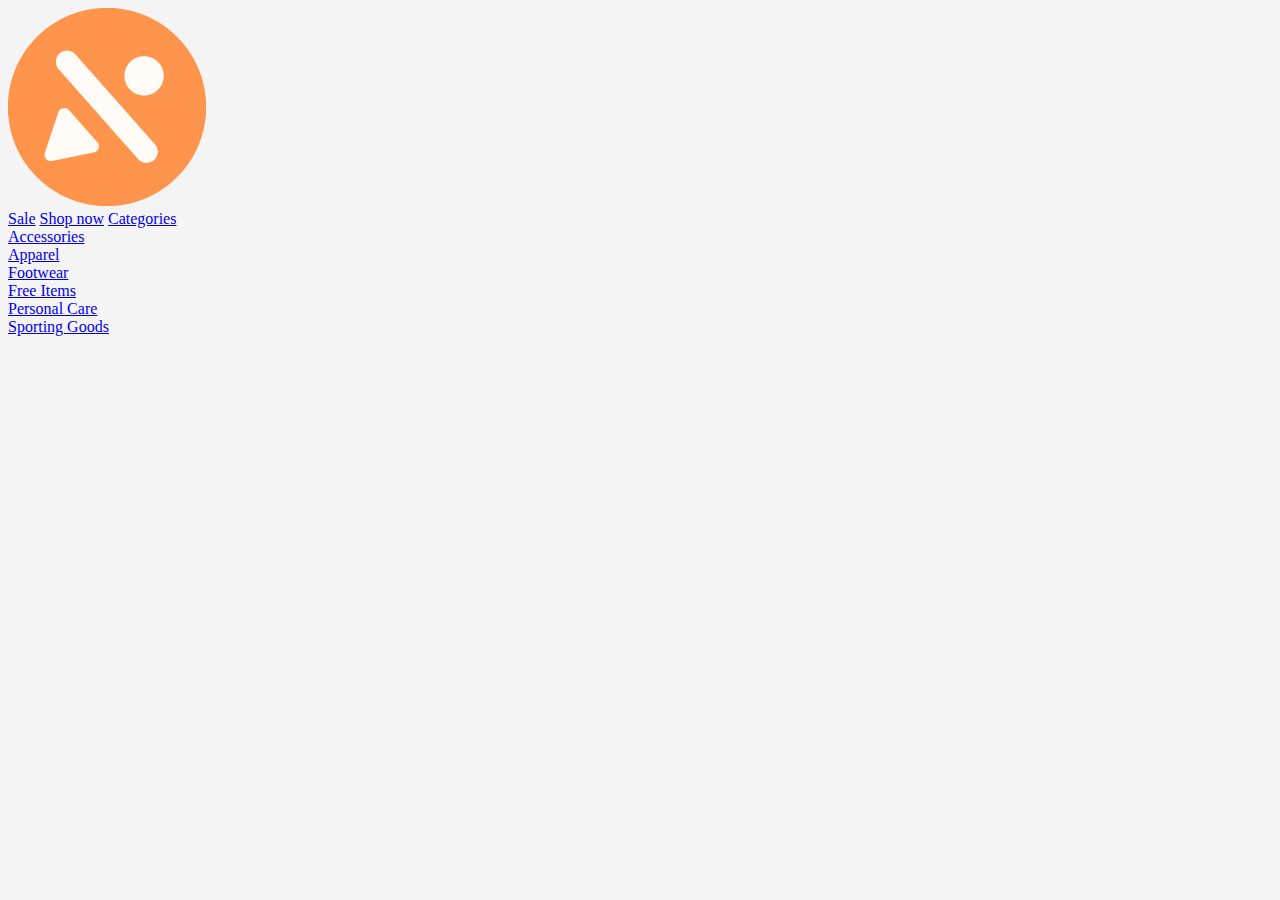
<file: category.html>
<!DOCTYPE html>
<html lang="en">
  <head>
    <meta charset="UTF-8" />
    <meta name="viewport" content="width=device-width, initial-scale=1.0" />
    <title>Document</title>
    <link rel="stylesheet" href="category.css" />
    <link rel="preconnect" href="https://fonts.gstatic.com" />
    <link
      href="https://fonts.googleapis.com/css2?family=Work+Sans:wght@200&display=swap"
      rel="stylesheet"
    />
  </head>
  <body>
    <header class="mainNav">
      <img src="images/Asset 1.png" alt="logo" />
      <nav>
        <a href="category.html">Sale</a>
        <a href="productlist.html">Shop now</a>
        <a href="category.html">Categories</a>
      </nav>

      <!-- <h2>CATEGORIES</h2> -->
    </header>

    <main>
      <secion class="categoryGroup" id="accessories">
        <li><a href="productlist.html">Accessories</a></li>
      </secion>

      <secion class="categoryGroup" id="apparel">
        <li><a href="productlist.html">Apparel</a></li>
      </secion>

      <secion class="categoryGroup" id="footwear">
        <li><a href="productlist.html">Footwear</a></li>
      </secion>

      <secion class="categoryGroup" id="freeItems">
        <li><a href="productlist.html">Free Items</a></li>
      </secion>

      <secion class="categoryGroup" id="personalCare">
        <li><a href="productlist.html">Personal Care</a></li>
      </secion>

      <secion class="categoryGroup" id="sportingGoods">
        <li><a href="productlist.html">Sporting Goods</a></li>
      </secion>
    </main>
  </body>
</html>
</file>
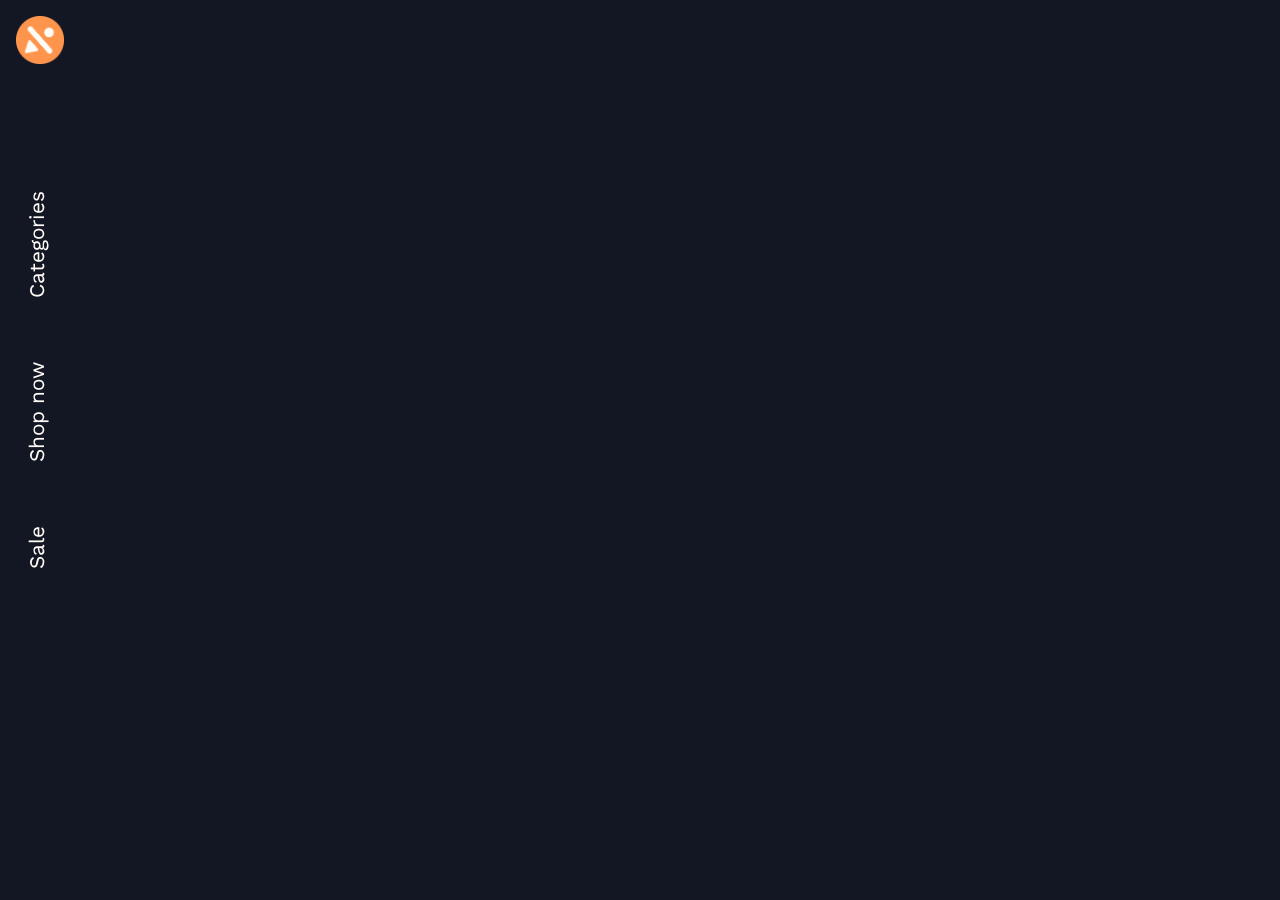
<file: productlist.html>
<!DOCTYPE html>
<html lang="en">
  <head>
    <meta charset="UTF-8" />
    <meta name="viewport" content="width=device-width, initial-scale=1.0" />
    <title>?</title>
    <link rel="stylesheet" href="productlist.css" />
    <link rel="preconnect" href="https://fonts.gstatic.com" />
    <link
      href="https://fonts.googleapis.com/css2?family=Work+Sans:wght@200&display=swap"
      rel="stylesheet"
    />
  </head>
  <body class="productlist">
    <header class="mainNav">
      <img src="images/Asset 1.png" alt="logo" />
      <nav>
        <a href="category.html">Sale</a>
        <a href="productlist.html">Shop now</a>
        <a href="category.html">Categories</a>
      </nav>

      <!-- <h2>ACCESSORIES</h2> -->
    </header>

    <main>
      <template id="smallProductTemplate">
        <article class="smallProduct">
          <a href="product.html"
            ><img
              class="productimage"
              src="https://kea-alt-del.dk/t7/images/webp/640/1526.webp"
              alt="Big Cat Backpack Black"
          /></a>
          <h3>Big Cat Backpack Black</h3>
          <p class="subtitle">Backpacks | Puma</p>
          <div class="discounted">
            <p>-55%</p>
            <p class="prev">DKK 1299</p>
          </div>
          <p class="price">DKK 585</p>
          
        </article>
      </template>
      <!-- <article class="smallProduct soldOut">
        <a href="product.html"
          ><img
            src="https://kea-alt-del.dk/t7/images/webp/640/1525.webp"
            alt="Deck Navy Blue Backpack"
        /></a>
        <h3>Deck Navy Blue Backpack</h3>
        <p class="subtitle">Backpacks | Puma</p>
        <p class="price"><span>prev.</span>DKK 1299</p>
        <div class="discounted">
          <p>-55%</p>
        </div>
      </article>

      <article class="smallProduct soldOut onSale">
        <a href="product.html"
          ><img
            src="https://kea-alt-del.dk/t7/images/webp/640/1531.webp"
            alt="Grey Solid Round Neck T-Shirt"
        /></a>
        <h3>Grey Solid Round Neck T-Shirt</h3>
        <p class="subtitle">Tshirts | Puma</p>
        <div class="discounted">
          <p>-0%</p>
        </div>
        <p class="price">DKK 585 <span>DKK 799</span></p>
      </article>

      <article class="smallProduct">
        <a href="product.html"
          ><img
            src="https://kea-alt-del.dk/t7/images/webp/640/1532.webp"
            alt="Grey Leaping Cat T-shirt"
        /></a>
        <h3>Grey Leaping Cat T-shirt</h3>
        <p class="subtitle">Tshirts | Puma</p>
        <p class="price"><span>prev.</span>DKK 899</p>
        <div class="discounted">
          <p>-0%</p>
        </div>
      </article> -->
    </main>
    <script src="productlist.js"></script>
  </body>
</html>
</file>
<file: category.css>
body {
  background-color: rgb(245, 244, 244);
}
</file>
<file: productlist.css>
body {
  background-color: #131623;
  display: grid;
  grid-template-rows: 0.04fr 1fr;
  grid-template-columns: auto;
}

.mainNav img {
  width: 3rem;
  position: fixed;
  top: 1rem;
  left: 1em;
}

p {
  font-family: "Work Sans", sans-serif;
  color: #fffcf8;
}

h1,
h2,
h3 {
  font-family: "Work Sans", sans-serif;
  font-weight: 500;
  color: #fffcf8;
}

@media screen and (min-width: 700px) {
}

.mainNav nav a {
  margin-left: 0;
  font-family: "Work Sans", sans-serif;
  color: #fffcf8;
  text-decoration: none;
  font-size: 1.3rem;
  margin-right: 4rem;
  justify-content: space-between;
}

.mainNav nav a:hover {
  text-decoration-line: underline;
  text-decoration-color: #ff954d;
}

.mainNav nav {
  display: flex;
  flex-direction: row;
  position: fixed;
  left: -11.5rem;
  top: 21rem;
  transform: rotate(-90deg);
}

h2 {
  text-align: right;
  font-weight: 600;
  color: #ff954d;
  font-family: "Gill Sans", "Gill Sans MT", Calibri, "Trebuchet MS", sans-serif;
  font-size: 2rem;
  letter-spacing: 0.4rem;
  position: absolute;
  right: 0vw;
  top: 2vw;
  /* text-decoration-line: underline; */
}

main {
  display: grid;
  grid-template-columns: 45% 45%;
  grid-template-rows: auto;
}

article {
  padding-left: 10vw;
  padding-bottom: 7vw;
}

img {
  width: 100%;
}

img:hover {
  opacity: 80%;
}

.productlist article.soldOut img {
  opacity: 50%;
}
.productlist article.soldOut::before {
  content: "Item out of stock";
  position: absolute;
  padding: 1rem;
  font-family: "Work Sans", sans-serif;
  color: #fffcf8;
  font-size: 1.04rem;
  font-weight: 600;
  background-color: #ff954d;
  z-index: 1;
}

.productlist article.onSale .prev {
  display: initial;
  padding-left: 1.5rem;
  display: flex;
  justify-content: space-between;
  position: absolute;
  text-align: center;
  padding-left: 0.4rem;
  padding-bottom: 0.4rem;
  height: 3rem;
  width: 3rem;
  border-radius: 50%;
  padding-left: 3.5rem;
}

.productlist article.onSale .prev {
  text-decoration-line: line-through;
  opacity: 50%;
  width: 10rem;
}

.productlist article.onSale .price {
  padding-left: 9rem;
  padding-top: 1.1rem;
}

.productlist article.onSale .discounted {
  display: flex;
  justify-content: space-between;
  position: absolute;
  text-align: center;
  padding-left: 0.4rem;
  padding-bottom: 0.4rem;
  height: 3rem;
  width: 3rem;
  border-radius: 50%;
  background-color: #ff954d;
  color: #fffcf8;
  font-family: "Work Sans", sans-serif;
  font-size: 1.1rem;
  font-weight: 600;
}

.productlist article .discounted,
.productlist article .price span {
  display: none;
}
</file>
